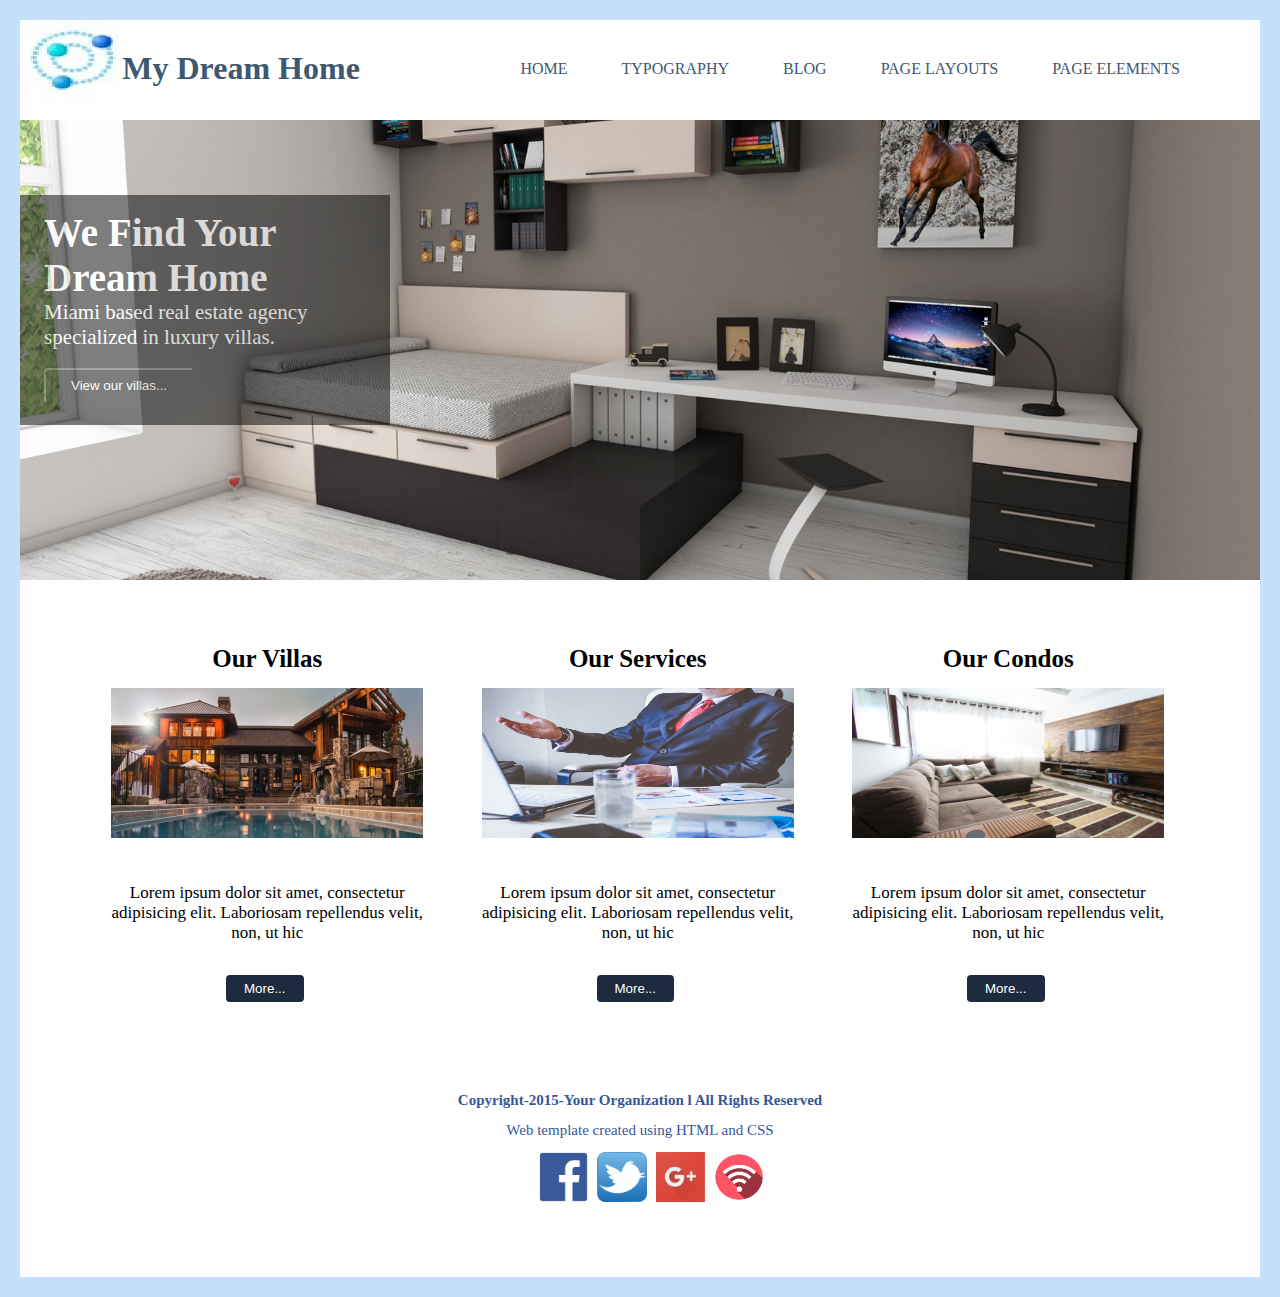
<file: index.html>
<!DOCTYPE html>
<html lang="en">

<head>
    <meta charset="UTF-8">
    <title> image to html two </title>
    <link rel="stylesheet" href="2.css/image_to_html_two.css">

<body>
    <div class="outer_div">
        <div class="outer_wrapper">
            <!--Header Start-->
            <header>
                <div class="wrapper">
                    <div class="logo">
                        <div class="logopic">
                            <img src="1.Images/Header_logo.jpg" alt="logo">
                        </div>
                        <div class="name">
                            <h2>My Dream Home</h2>
                        </div>
                    </div>

                    <div class="nav">
                        <ul>

                            <li><a href="#">HOME</a></li>
                            <li><a href="#">TYPOGRAPHY</a></li>
                            <li><a href="#">BLOG</a></li>
                            <li><a href="#">PAGE LAYOUTS</a></li>
                            <li><a href="#">PAGE ELEMENTS</a></li>

                        </ul>

                    </div>

                </div>
            </header>
            <!--Header end-->



            <!--Section one Start-->
            <section class="section_one">
                <div class="background">
                    <div class="detail_block">
                        <h2>We find your dream home</h2>

                        <p>Miami based real estate agency specialized in luxury villas.</p>

                        <button>View our villas...</button>
                    </div>
                </div>
            </section>

            <!--Section one end-->



            <!--section two Start-->
            <section class="section_two">
                <div class="wrapper_two">
                    <div class="content">

                        <div class="content_header">
                            <h3>Our Villas</h3>

                        </div>

                        <div class="content_pic">
                            <img src="1.Images/pic1.jpg" alt="image">

                        </div>

                        <div class="content_text">
                            <p>Lorem ipsum dolor sit amet, consectetur adipisicing elit. Laboriosam repellendus velit, non, ut hic</p>

                        </div>

                        <button>More...</button>

                    </div>

                    <!--    *************           -->

                    <div class="content">
                        <div class="content_header">
                            <h3>Our Services</h3>

                        </div>

                        <div class="content_pic">
                            <img src="1.Images/pic2.jpg" alt="image">

                        </div>

                        <div class="content_text">
                            <p>Lorem ipsum dolor sit amet, consectetur adipisicing elit. Laboriosam repellendus velit, non, ut hic</p>

                        </div>

                        <button>More...</button>

                    </div>
                    <!--    ****************           -->

                    <div class="content">
                        <div class="content_header">
                            <h3>Our Condos</h3>

                        </div>

                        <div class="content_pic">
                            <img src="1.Images/pic3.jpg" alt="image">

                        </div>

                        <div class="content_text">
                            <p>Lorem ipsum dolor sit amet, consectetur adipisicing elit. Laboriosam repellendus velit, non, ut hic</p>

                        </div>

                        <button>More...</button>

                    </div>
                </div>


            </section>
            <!--section two end-->



            <!--footer Start-->
            <footer class="footer_div">
                <div class="copyright">
                    <h5>Copyright-2015-Your Organization l All Rights Reserved</h5>

                    <p>Web template created using HTML and CSS</p>

                </div>

                <div class="social_logos">
                    <img class="photo" src="1.Images/fb_logo.png" alt="logo">

                    <img class="photo" src="1.Images/twitter_logo.png" alt="logo">

                    <img class="photo" src="1.Images/google_plus.jpg" alt="logo">

                    <img class="photo" src="1.Images/wifi.png" alt="logo">
                </div>

            </footer>
            <!--footer end-->

        </div>

    </div>

</body>

</html>
</file>
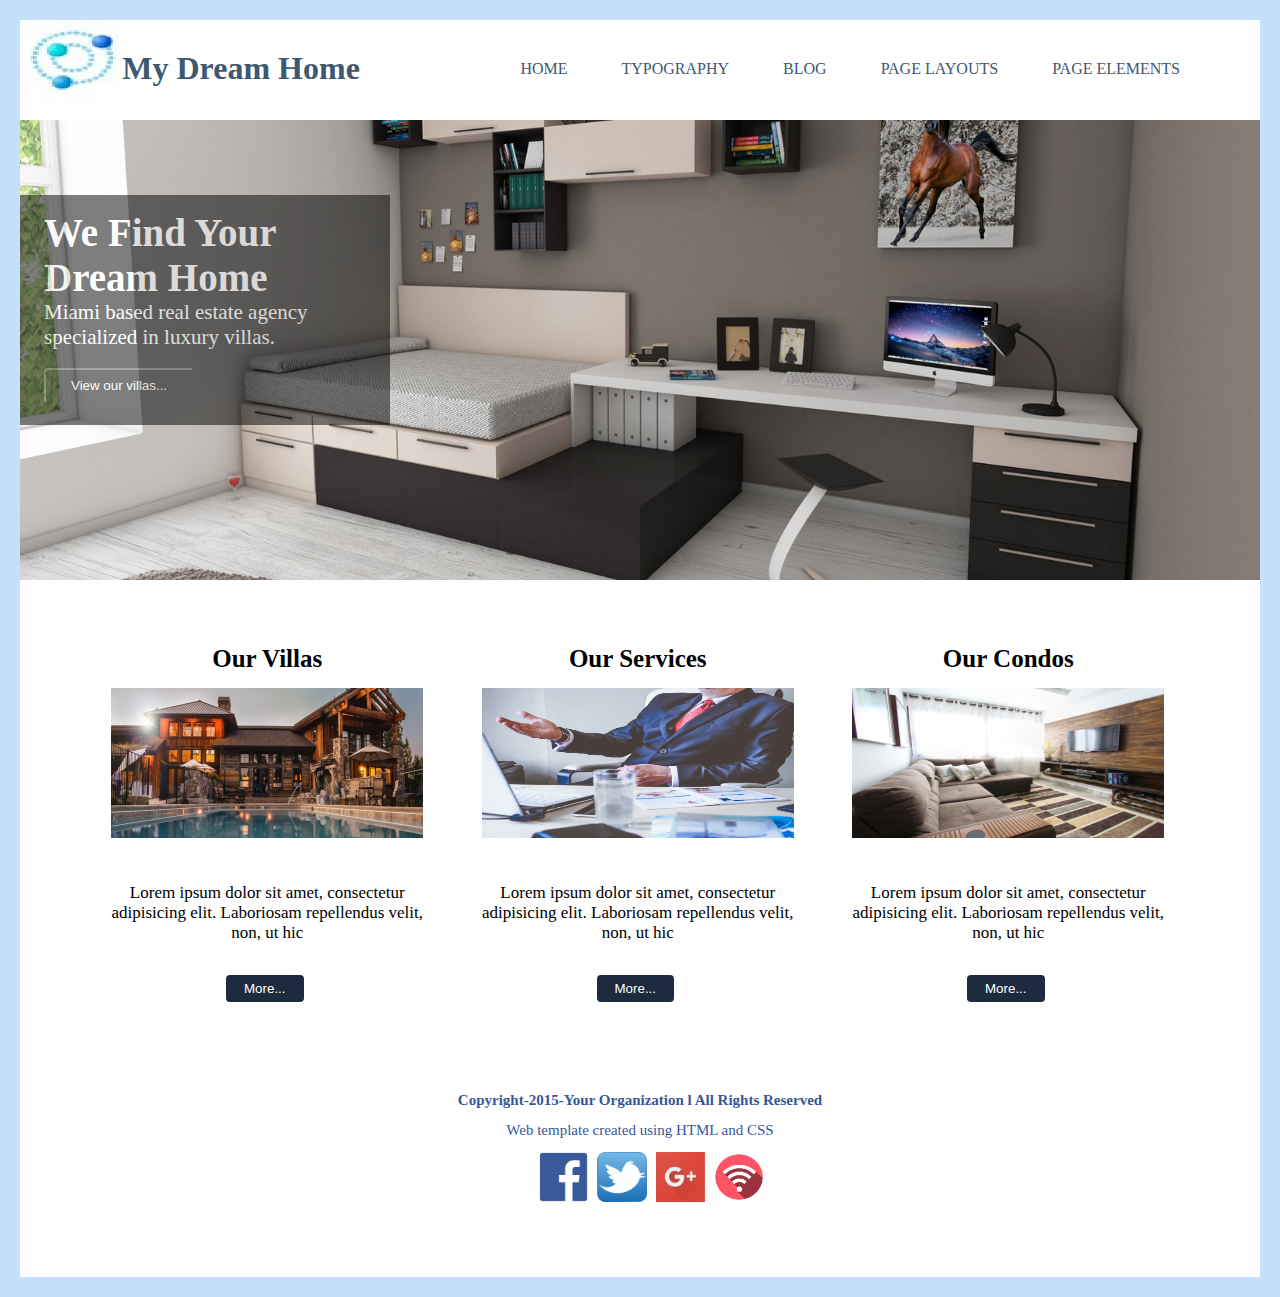
<file: image_to_html_two.html>
<!DOCTYPE html>
<html lang="en">

<head>
    <meta charset="UTF-8">
    <title> image to html two </title>
    <link rel="stylesheet" href="2.css/image_to_html_two.css">
</head>

<body>
    <div class="outer_div">
        <div class="outer_wrapper">
            <!--Header Start-->
            <header>
                <div class="wrapper">
                    <div class="logo">
                        <div class="logopic">
                            <img src="1.Images/Header_logo.jpg" alt="logo">
                        </div>
                        <div class="name">
                            <h2>My Dream Home</h2>
                        </div>
                    </div>

                    <div class="nav">
                        <ul>

                            <li><a href="#">HOME</a></li>
                            <li><a href="#">TYPOGRAPHY</a></li>
                            <li><a href="#">BLOG</a></li>
                            <li><a href="#">PAGE LAYOUTS</a></li>
                            <li><a href="#">PAGE ELEMENTS</a></li>

                        </ul>

                    </div>

                </div>
            </header>
            <!--Header end-->



            <!--Section one Start-->
            <section class="section_one">
                <div class="background">
                    <div class="detail_block">
                        <h2>We find your dream home</h2>

                        <p>Miami based real estate agency specialized in luxury villas.</p>

                        <button>View our villas...</button>
                    </div>
                </div>
            </section>

            <!--Section one end-->



            <!--section two Start-->
            <section class="section_two">
                <div class="wrapper_two">
                    <div class="content">

                        <div class="content_header">
                            <h3>Our Villas</h3>

                        </div>

                        <div class="content_pic">
                            <img src="1.Images/pic1.jpg" alt="image">

                        </div>

                        <div class="content_text">
                            <p>Lorem ipsum dolor sit amet, consectetur adipisicing elit. Laboriosam repellendus velit, non, ut hic</p>

                        </div>

                        <button>More...</button>

                    </div>

                    <!--    *************           -->

                    <div class="content">
                        <div class="content_header">
                            <h3>Our Services</h3>

                        </div>

                        <div class="content_pic">
                            <img src="1.Images/pic2.jpg" alt="image">

                        </div>

                        <div class="content_text">
                            <p>Lorem ipsum dolor sit amet, consectetur adipisicing elit. Laboriosam repellendus velit, non, ut hic</p>

                        </div>

                        <button>More...</button>

                    </div>
                    <!--    ****************           -->

                    <div class="content">
                        <div class="content_header">
                            <h3>Our Condos</h3>

                        </div>

                        <div class="content_pic">
                            <img src="1.Images/pic3.jpg" alt="image">

                        </div>

                        <div class="content_text">
                            <p>Lorem ipsum dolor sit amet, consectetur adipisicing elit. Laboriosam repellendus velit, non, ut hic</p>

                        </div>

                        <button>More...</button>

                    </div>
                </div>


            </section>
            <!--section two end-->



            <!--footer Start-->
            <footer class="footer_div">
                <div class="copyright">
                    <h5>Copyright-2015-Your Organization l All Rights Reserved</h5>

                    <p>Web template created using HTML and CSS</p>

                </div>

                <div class="social_logos">
                    <img class="photo" src="1.Images/fb_logo.png" alt="logo">

                    <img class="photo" src="1.Images/twitter_logo.png" alt="logo">

                    <img class="photo" src="1.Images/google_plus.jpg" alt="logo">

                    <img class="photo" src="1.Images/wifi.png" alt="logo">
                </div>

            </footer>
            <!--footer end-->

        </div>

    </div>

</body>

</html>
</file>
<file: 2.css/image_to_html_two.css>
*{
    margin: 0;
    padding: 0;
}
.outer_div{
    background-color: #C6DFFD;
    padding: 20px 20px;
}

.outer_wrapper{
    background-color: white;
    
}
.wrapper {
    min-height: 85px;
    background-color: #FFFFFF;
    overflow: hidden;
}

.logo {
    height: 85px;
    width: 33%;
    float: left;
}

.logopic {
    height: 85px;
    width: 25%;
    float: left;
}

.logopic img{
    height: 100%;
    width: 100%;
}
.name {
    height: 100px;
    width: 70%;
    float: left;
}

.name h2{
    font-size: 32px;
    margin-top: 30px;
    color: #3E5871;
}

.nav {
    min-height: 100px;
    width: 65%;
    float: right;
}

.nav ul {
    float: right;
    margin-right: 80px;
}

.nav ul li {
    float: left;
    list-style: none;

}

.nav ul li a {
    text-decoration: none;
    padding: 27px;
    display: block;
    margin-top: 13px;
    color: #3E5871;
    transition: 0.5s;

}

.nav ul li:last-child a {
    padding-right: 0px;

}

.nav ul li a:hover {
    color: black;

}

.section_one {
    min-height: 460px;
    background-image: url(../1.Images/pexels-photo-439227.jpeg);
    background-repeat: no-repeat;
    background-size: cover;
    background-position: center;
        
}

.background {
    min-height: 460px;
    overflow: hidden;
}

.detail_block {
    color: white;
    min-height: 200px;
    width: 26%;
    margin-top: 75px;
    padding: 15px 24px;
    background-color: black;
    opacity: 0.5;
    
}

.detail_block h2{
    font-size: 39px;
    text-transform: capitalize;
    
}

.detail_block p{
    font-size: 21px;
    margin-bottom: 18px;
}

.detail_block button{
    background-color: black;
    color: white;
    padding: 8px 25px;
    border-radius: 4px;
    
}

.section_two {
    min-height: 400px;
    
}

.wrapper_two{
    margin: 0 auto;
    min-height: 300px;
    width: 90%;
    overflow: hidden;
}

.content {
    min-height: 350px;
    width: 28%;
    float: left;
    padding: 0 2.6%;
    overflow: hidden;
    margin-top: 65px;
}

.content_header {
    overflow: hidden;
}

.content_header h3{
    font-size: 25px;
    color: black;
    text-align: center;
    
}
.content_pic {
    height: 150px;
    width: 100%;
    margin-top: 15px;
}

.content_pic img{
    height: 100%;
    width: 100%;
    
}

.content_text {
}

.content_text p{
    font-size: 17px;
    color: black;
    margin-top: 45px;
    text-align: center;
}

.content button{
    margin-left: 115px;
    margin-top: 32px;
    border: none;
    padding: 6px 18px;
    border-radius: 4px;
    background-color: #1c2c3e;
    color: white;
}

.footer_div {
    background-color: white;
    overflow: hidden;
    min-height: 275px;

}

.copyright {
    min-height: 60px;
    width: 30%;
    margin: 0px auto;
    margin-top: 90px;
}

.copyright h5{
    font-size: 15px;
    text-align: center;
    color: #375797;
    margin-bottom: 13px;
}

.copyright p{
    font-size: 15px;
    text-align: center;
    color: #375797;
    margin-bottom: 13px;
    
}

.social_logos {
    min-height: 50px;
    width: 20%;
    margin: 0 auto;
    padding-left: 45px;
    
}

.photo{
    height: 50px;
    width: 20%;
    float: left;
    margin-right: 9px;

}
</file>
